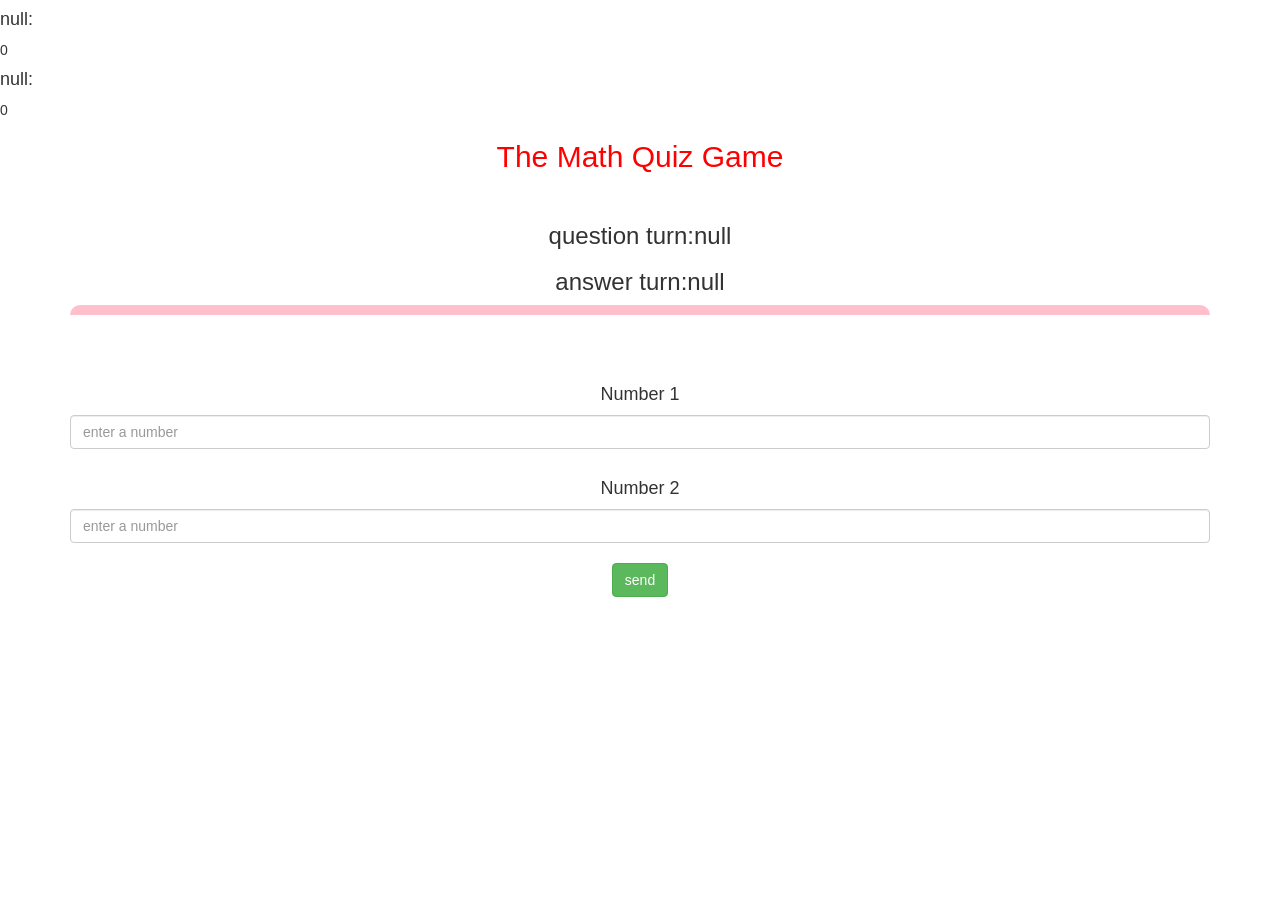
<file: quiz_game_page.html>
<html>

<head>
    <title>THE MATH QUIZ</title>
    <link rel = "icon" href = 
"math quiz.png" 
        type = "image/x-icon">
    <meta name="viewport" content="width=device-width, initial-scale=1">
    <link rel="stylesheet" href="https://maxcdn.bootstrapcdn.com/bootstrap/3.4.0/css/bootstrap.min.css">
    <script src="https://ajax.googleapis.com/ajax/libs/jquery/3.4.1/jquery.min.js"></script>
    <script src="https://maxcdn.bootstrapcdn.com/bootstrap/3.4.0/js/bootstrap.min.js"></script>
    <link rel="stylesheet" type="text/css" href="style.css">
    
    
</head>

<body>
<h4 id="player1_name"></h4><span id="player1_score"></span>
 <br>
 <h4 id="player2_name"></h4><span id="player2_score"></span>
 <div class="container">
     <center>
         <h2 style="color:red">The Math Quiz Game</h2>
         <br>
         <h3 id="player_ques"></h3>
         <h3 id="player_ans"></h3>
         <div id="output"></div>
         <br><br>
         <h4>Number 1</h4>
         <input id="number1" type="number" class="form-control" placeholder="enter a number">
         <br>
         <h4>Number 2</h4>
         <input id="number2" type="number" class="form-control" placeholder="enter a number">
         <br>
         <button onclick="send()" class="btn btn-success">send</button>
     </center>
 </div>
    <script src="quiz_game_page.js"></script>
</body>

</html>
</file>
<file: style.css>
#logo1{
        text-align: center;
        padding-left: 10px;
        padding-top: -10px;
        padding-bottom: -10px;
        padding-right: -10px;
    }
     h1{
        color: whitesmoke;
        height: 8%;
        width: 20%;
        background-color: orangered;
        border-radius: 10px;
        font-family: 'Roboto', sans-serif;
    }
    #my_div{
      padding-bottom:200px;
    }
    #output{
      background-color: white;
      border-radius: 10px;
      border-top: 10px solid pink;
      padding: 10px;
      float: none;
      text-align: left;
      
    }
</file>
